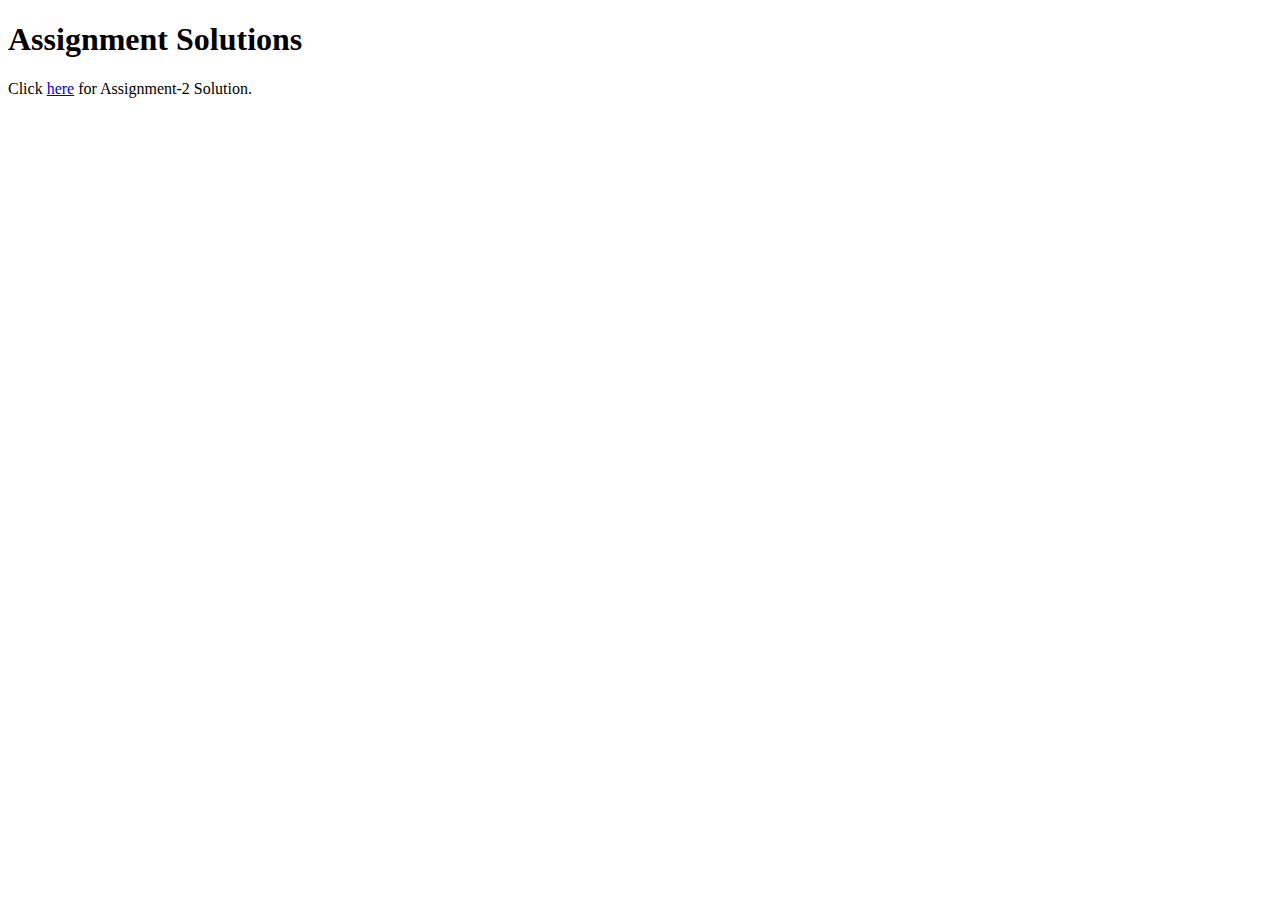
<file: index.html>
<!doctype html>
<html>
  <head>
    <title>Assignment Solutions</title>
  </head>
  <body>
    <h1>Assignment Solutions</h1>
    <p>Click <a href="https://abd-01.github.io/Coursera_HTML-CSS-and-Javascript-for-Web-Developers_Assignments/module2-solution/">here</a> for Assignment-2 Solution.</p>
  </body>
</html>
</file>
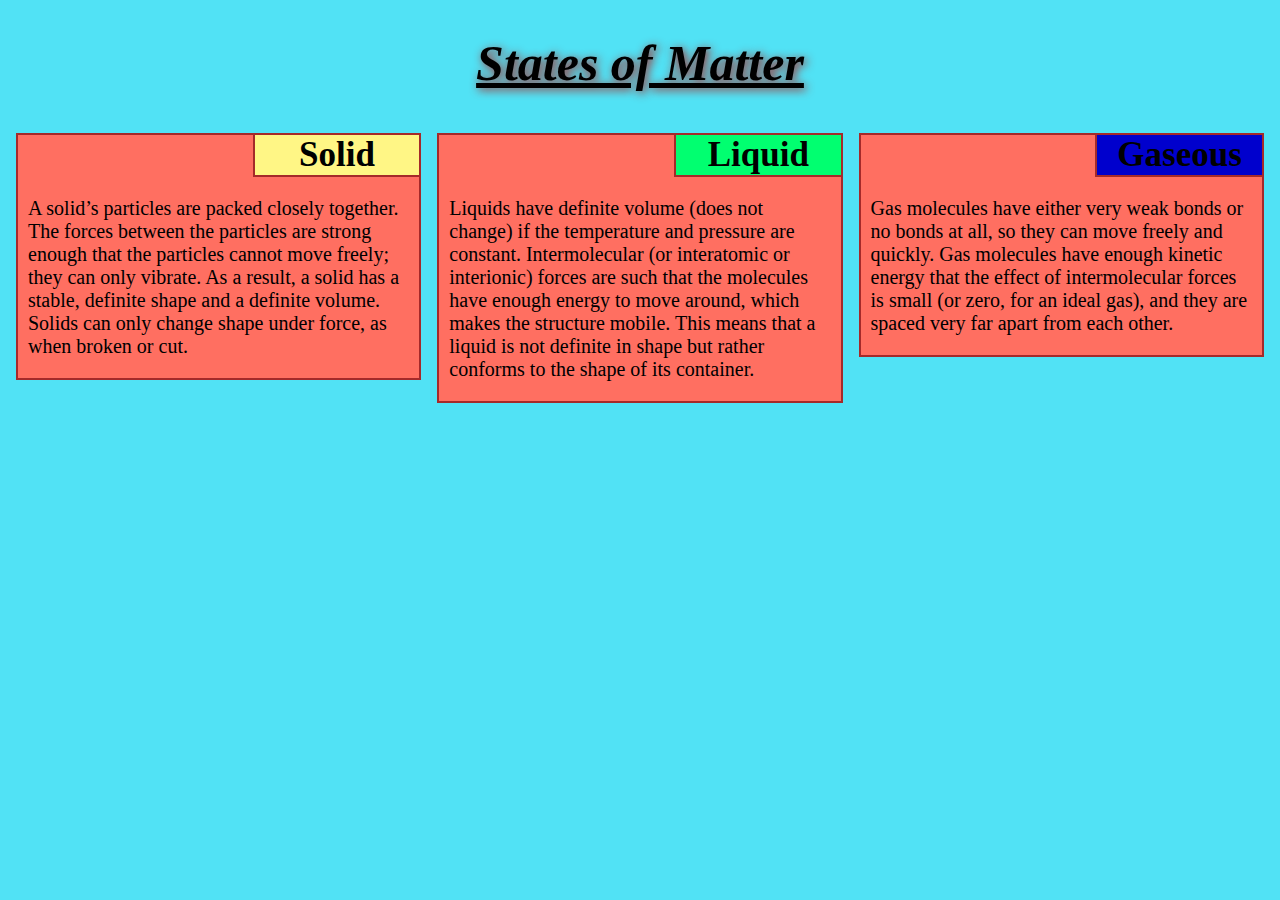
<file: module2-solution/index.html>
<!doctype html>
<html>
  <head>
    <title>States of Matter</title>
    <link rel="stylesheet" href="css/style.css">
  </head>
  <body>
    <h1>States of Matter</h1>
    <div class="row">

      <!-- Solid -->
      <div class="col-lg-4 col-md-6 col-sm-12" id="solid">
        <div>
          <h3>Solid</h3>
          <p>
            A solid’s particles are packed closely together. The forces between the particles are strong enough that the particles cannot move freely; they can only vibrate. As a result, a solid has a stable, definite shape and a definite volume. Solids can only change shape under force, as when broken or cut.
          </p>
        </div>
      </div>

      <!-- Liquid -->
      <div class="col-lg-4 col-md-6 col-sm-12" id="liquid">
        <div>
          <h3>Liquid</h3>
          <p>
            Liquids have definite volume (does not change) if the temperature and pressure are constant.
Intermolecular (or interatomic or interionic) forces are such that the molecules have enough energy to move around, which makes the structure mobile.
This means that a liquid is not definite in shape but rather conforms to the shape of its container.
          </p>
        </div>
      </div>

      <!-- Gas -->
      <div class="col-lg-4 col-md-12 col-sm-12" id="gas">
        <div>
          <h3>Gaseous</h3>
          <p>
            Gas molecules have either very weak bonds or no bonds at all, so they can move freely and quickly.
Gas molecules have enough kinetic energy that the effect of intermolecular forces is small (or zero, for an ideal gas),
and they are spaced very far apart from each other.
          </p>
        </div>
      </div>
    </div>
  </body>
</html>
</file>
<file: module2-solution/css/style.css>
* {
  box-sizing: border-box;
  background-color: #51e2f5;
}

.row {
  width: 100%;
}

.row>div>div {
  border: 2px solid brown;
  margin : 8px;
  position:relative;
  background-color:#FF6F61;
}

.row>div>div>p {
  padding: 0 10px;
  font-size: 20px;
  background-color:#FF6F61;
}

h3 {
  border: 2px solid brown;
  position : relative;
  width: 42%;
  left:58%;
  margin:-2px 0px 0 2px;
  text-align:center;
  font-size:35px;
}

h1 {
  font-style: italic;
  font-size:50px;
  font-family: serif;
  text-align:center;
  text-decoration: underline;
  text-shadow:2px 2px 10px brown;
}

#solid h3{
  background-color: #fff685;
}
#liquid h3{
  background-color: #01FF70;
}
#gas h3{
  background-color: 	#0000CD;
}


/* For Large Screen */
@media (min-width: 992px) {
  .col-lg-1, .col-lg-2, .col-lg-3, .col-lg-4, .col-lg-5, .col-lg-6, .col-lg-7, .col-lg-8, .col-lg-9, .col-lg-10, .col-lg-11, .col-lg-12 {
    float: left;
  }
  .col-lg-1 {
    width: 8.33%;
  }
  .col-lg-2 {
    width: 16.66%;
  }
  .col-lg-3 {
    width: 25%;
  }
  .col-lg-4 {
    width: 33.33%;
  }
  .col-lg-5 {
    width: 41.66%;
  }
  .col-lg-6 {
    width: 50%;
  }
  .col-lg-7 {
    width: 58.33%;
  }
  .col-lg-8 {
    width: 66.66%;
  }
  .col-lg-9 {
    width: 74.99%;
  }
  .col-lg-10 {
    width: 83.33%;
  }
  .col-lg-11 {
    width: 91.66%;
  }
  .col-lg-12 {
    width: 100%;
  }
}

/* For medium screen */
@media (min-width: 768px) and (max-width: 991px) {
  .col-md-1, .col-md-2, .col-md-3, .col-md-4, .col-md-5, .col-md-6, .col-md-7, .col-md-8, .col-md-9, .col-md-10, .col-md-11, .col-md-12 {
    float: left;
  }
  .col-md-1 {
    width: 8.33%;
  }
  .col-md-2 {
    width: 16.66%;
  }
  .col-md-3 {
    width: 25%;
  }
  .col-md-4 {
    width: 33.33%;
  }
  .col-md-5 {
    width: 41.66%;
  }
  .col-md-6 {
    width: 50%;
  }
  .col-md-7 {
    width: 58.33%;
  }
  .col-md-8 {
    width: 66.66%;
  }
  .col-md-9 {
    width: 74.99%;
  }
  .col-md-10 {
    width: 83.33%;
  }
  .col-md-11 {
    width: 91.66%;
  }
  .col-md-12 {
    width: 100%;
  }
}

/* For small screen */
@media (max-width: 767) {
  .col-sm-1, .col-sm-2, .col-sm-3, .col-sm-4, .col-sm-5, .col-sm-6, .col-sm-7, .col-sm-8, .col-sm-9, .col-sm-10, .col-sm-11, .col-sm-12 {
    float: left;
  }
  .col-sm-1 {
    width: 8.33%;
  }
  .col-sm-2 {
    width: 16.66%;
  }
  .col-sm-3 {
    width: 25%;
  }
  .col-sm-4 {
    width: 33.33%;
  }
  .col-sm-5 {
    width: 41.66%;
  }
  .col-sm-6 {
    width: 50%;
  }
  .col-sm-7 {
    width: 58.33%;
  }
  .col-sm-8 {
    width: 66.66%;
  }
  .col-sm-9 {
    width: 74.99%;
  }
  .col-sm-10 {
    width: 83.33%;
  }
  .col-sm-11 {
    width: 91.66%;
  }
  .col-sm-12 {
    width: 100%;
  }
}
</file>
